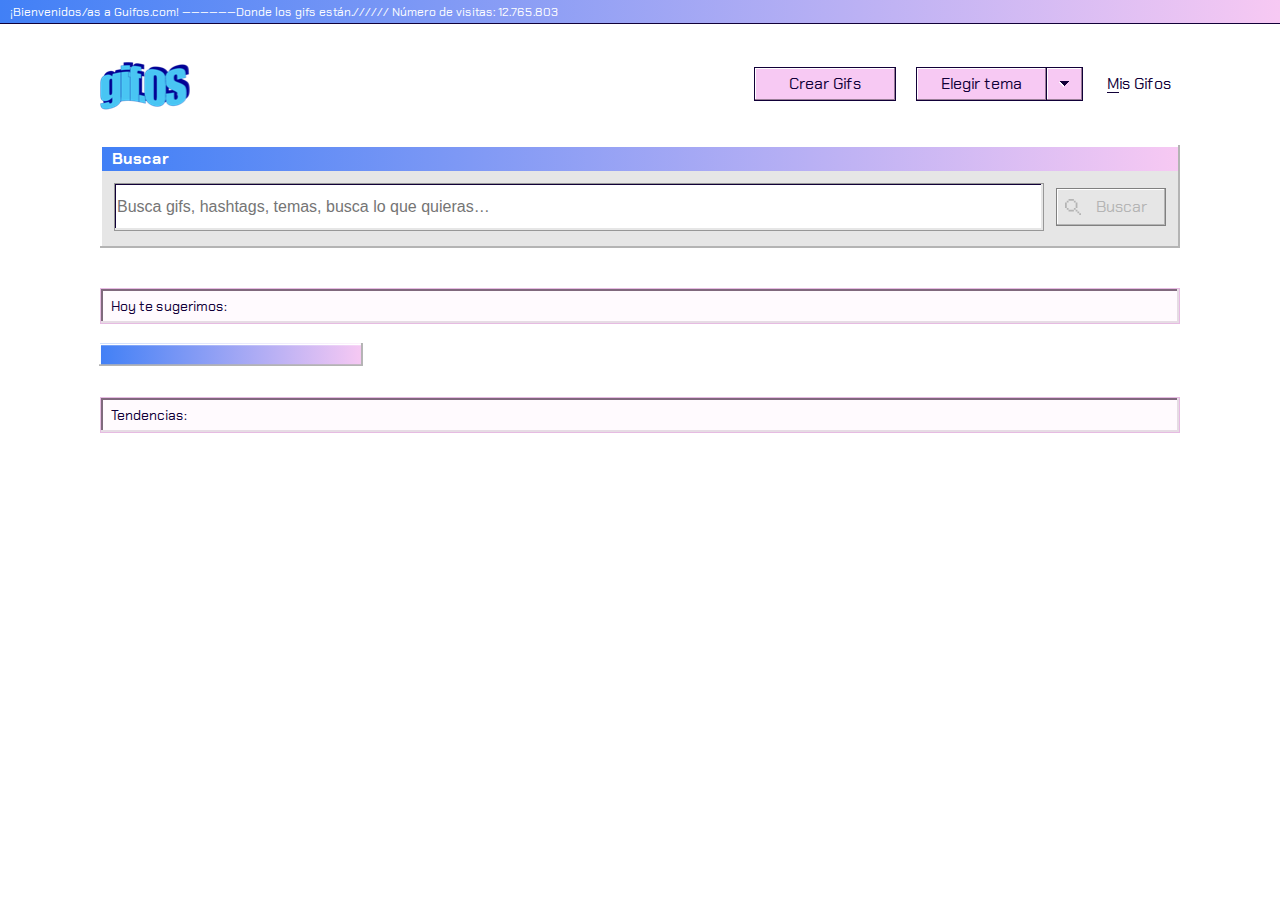
<file: index.html>
<!DOCTYPE html>
<html lang="en">
	<head>
		<meta charset="UTF-8" />
		<meta name="viewport" content="width=device-width, initial-scale=1.0" />
		<meta name="author" content="Sebastian Tamayo" />
		<meta name="description" content="gifs" />
		<link rel="icon" href="./assets/gifOF_logo.png" type="image/svg" />
		<title>GifOS | The best place to enjoy</title>
		<link rel="stylesheet" href="./style/main.css" />
	</head>
	<body>
		<div id="containerId" class="container">
			<header class="header">
				<div id="welcomeBar" class="header__welcomeVisitors">
					¡Bienvenidos/as a Guifos.com! ——————Donde los gifs están.////// Número de visitas: 12.765.803
				</div>
				<img src="./assets/gifOF_logo.png" alt="page logo" class="header__logo" />
				<nav class="nav">
					<a href="./upload.html" class="button" id="button_createGifs">Crear Gifs</a>
					<div class="nav__dropdown">
						<div class="nav__btn--dropdown dotted" id="dualButton">
							<div class="text dotted__text textButton_sailorNight" id="button_text_chooseTheme">
								Elegir tema
							</div>
							<a
								href="#"
								class="arrow dropbtn dotted__arrow arrowButton_sailorNight"
								id="button_dropdownArrow"
								onclick="myFunction()"
							>
								<img src="./assets/dropdown.svg" alt="Drop down image arrow" />
							</a>
						</div>
						<div id="myDropdown" class="nav__list">
							<a href="#" class="button-inside sailorDay button-sailorNight"
								><span class="borderBottom" id="borderSBottomSDayId">S</span>ailor Day</a
							>
							<a href="#" class="button-inside sailorNight button-sailorNight"
								><span id="borderSBottomSNightId">S</span>ailor Night</a
							>
						</div>
					</div>
					<a href="./upload.html#myGifsId" class="nav__btn--normal" id="change_color"
						><span class="borderBottom" id="borderMBottomId">M</span>is Gifos</a
					>
				</nav>
				<div class="searcher" id="search">
					<div id="buscar" class="searcher__name changeColorGradient-sNight">Buscar</div>
					<div class="searcher__flexBox containerBtn-search-sNigh">
						<input
							autocomplete="off"
							class="searcher__input dropbtn_helpMenu"
							id="searcher"
							type="search"
							placeholder="Busca gifs, hashtags, temas, busca lo que quieras…"
						/>
						<button
							style="cursor: pointer;"
							onclick="location.href='#positionSearch'"
							disabled
							class="searcherbutton"
							id="btn"
						>
							<img src="./assets/lupa_inactive.svg" alt="lupa image" class="lupa-button" />
							Buscar
						</button>
					</div>
					<div id="help_dropdown" class="help__list help_dropd-sNight"></div>
				</div>
				<div class="searchHistory" id="searchHistoryId"></div>
			</header>
			<section class="suggestions" id="suggestionsId">
				<div class="subtitle suggestions-subtitle-sNight">
					<h3>Hoy te sugerimos:</h3>
				</div>
				<div class="suggestions__gifs" id="suggestions-gifsID"></div>
			</section>
			<section class="trends" id="trendsId">
				<div class="subtitle trends-subtitle-sNight" id="positionSearch">
					<h3 id="searchName">Tendencias:</h3>
				</div>
				<div class="trends__gifs" id="trendsGifsId"></div>
			</section>
		</div>

		<script src="./scripts/main-page/utilities.js"></script>
		<script src="./scripts/main-page/container-creation.js"></script>
		<script src="./scripts/main-page/eventListeners.js"></script>
		<script src="./scripts/main-page/main.js"></script>
	</body>
</html>
</file>
<file: style/main.css>
@import url("https://fonts.googleapis.com/css2?family=Chakra+Petch:wght@400;700&display=swap");
/* http://meyerweb.com/eric/tools/css/reset/ 
   v2.0 | 20110126
   License: none (public domain)
*/
html,
body,
div,
span,
applet,
object,
iframe,
h1,
h2,
h3,
h4,
h5,
h6,
p,
blockquote,
pre,
a,
abbr,
acronym,
address,
big,
cite,
code,
del,
dfn,
em,
img,
ins,
kbd,
q,
s,
samp,
small,
strike,
sub,
sup,
tt,
var,
b,
u,
i,
center,
dl,
dt,
dd,
ol,
ul,
li,
fieldset,
form,
label,
legend,
table,
caption,
tbody,
tfoot,
thead,
tr,
th,
td,
article,
aside,
canvas,
details,
embed,
figure,
figcaption,
footer,
header,
hgroup,
menu,
nav,
output,
ruby,
section,
summary,
time,
mark,
audio,
video {
  margin: 0;
  padding: 0;
  border: 0;
  font-size: 100%;
  font: inherit;
  vertical-align: baseline;
}

button {
  all: unset;
}

/* HTML5 display-role reset for older browsers */
article,
aside,
details,
figcaption,
figure,
footer,
header,
hgroup,
menu,
nav,
section {
  display: block;
}

body {
  line-height: 1;
  font-size: 1.6rem;
  font-family: 'Chakra Petch', sans-serif;
  color: #110038;
}

ol,
ul {
  list-style: none;
}

blockquote,
q {
  quotes: none;
}

blockquote:before,
blockquote:after,
q:before,
q:after {
  content: '';
  content: none;
}

table {
  border-collapse: collapse;
  border-spacing: 0;
}

html {
  scroll-behavior: smooth;
  font-size: 62.5%;
}

/*------------------------Mobile section----------------------*/
@media screen and (max-width: 599px) {
  html {
    font-size: 35%;
  }
}

/*----------------------Tablet portrait section----------------------*/
@media screen and (min-width: 600px) and (max-width: 900px) {
  html {
    font-size: 40%;
  }
}

/*----------------------Tablet landscape section----------------------*/
@media screen and (min-width: 900px) and (max-width: 1199px) {
  html {
    font-size: 50%;
  }
}

/*----------------------big screens section----------------------*/
@media screen and (min-width: 1600px) {
  html {
    font-size: 69%;
  }
}

/*--------------------------------- MAIN COLORS --------------------------------- */
/* ----------------------------------- MIXINS ------------------------------ */
.header__welcomeVisitors {
  height: 2.3rem;
  font-size: 1.2rem;
  padding: 0 1rem;
  -webkit-box-shadow: 0 1px 0 0 #110038;
          box-shadow: 0 1px 0 0 #110038;
  display: -webkit-box;
  display: -ms-flexbox;
  display: flex;
  -webkit-box-align: center;
      -ms-flex-align: center;
          align-items: center;
  background: -webkit-gradient(linear, right top, left top, from(#f7c9f3), to(#4180f6));
  background: linear-gradient(270deg, #f7c9f3 0%, #4180f6 100%);
  color: #ffffff;
}

.header__logo {
  top: 6.2rem;
  left: 10rem;
  position: absolute;
}

.nav {
  margin: 4.4rem 10rem;
  display: -webkit-box;
  display: -ms-flexbox;
  display: flex;
  -webkit-box-pack: end;
      -ms-flex-pack: end;
          justify-content: flex-end;
  -webkit-box-align: center;
      -ms-flex-align: center;
          align-items: center;
}

.nav__btn--dropdown {
  width: 16.7rem;
  display: -webkit-box;
  display: -ms-flexbox;
  display: flex;
  -webkit-box-pack: justify;
      -ms-flex-pack: justify;
          justify-content: space-between;
  -webkit-box-align: center;
      -ms-flex-align: center;
          align-items: center;
}

.nav__btn--dropdown .text {
  color: #110038;
  background: #f7c9f3;
  border: 0.2px solid #110038;
  -webkit-box-shadow: inset -1px -1px 0 0 #997d97, inset 1px 1px 0 0 #ffffff;
          box-shadow: inset -1px -1px 0 0 #997d97, inset 1px 1px 0 0 #ffffff;
  display: -webkit-box;
  display: -ms-flexbox;
  display: flex;
  -webkit-box-pack: center;
      -ms-flex-pack: center;
          justify-content: center;
  -webkit-box-align: center;
      -ms-flex-align: center;
          align-items: center;
  width: 13.1rem;
  height: 3.2rem;
  position: relative;
  border-right: none;
}

.nav__btn--dropdown .arrow {
  background: #f7c9f3;
  border: 0.2px solid #110038;
  -webkit-box-shadow: inset -1px -1px 0 0 #997d97, inset 1px 1px 0 0 #ffffff;
          box-shadow: inset -1px -1px 0 0 #997d97, inset 1px 1px 0 0 #ffffff;
  display: -webkit-box;
  display: -ms-flexbox;
  display: flex;
  -webkit-box-pack: center;
      -ms-flex-pack: center;
          justify-content: center;
  -webkit-box-align: center;
      -ms-flex-align: center;
          align-items: center;
  width: 3.6rem;
  height: 3.2rem;
}

.nav__list {
  z-index: 20;
  display: none;
  background: #e6e6e6;
  width: 16.7rem;
  height: 10.2rem;
  position: absolute;
  -webkit-box-shadow: inset -2px -2px 0 0 #b4b4b4, inset 2px 2px 0 0 #ffffff;
          box-shadow: inset -2px -2px 0 0 #b4b4b4, inset 2px 2px 0 0 #ffffff;
}

.nav__list .button-inside {
  margin: 0.6rem 0;
  text-decoration: none;
  display: -webkit-box;
  display: -ms-flexbox;
  display: flex;
  -webkit-box-pack: center;
      -ms-flex-pack: center;
          justify-content: center;
  -webkit-box-align: center;
      -ms-flex-align: center;
          align-items: center;
  width: 15rem;
  height: 3rem;
  -webkit-box-shadow: inset -1px -1px 0 0 #b4b4b4, inset 1px 1px 0 0 #ffffff;
          box-shadow: inset -1px -1px 0 0 #b4b4b4, inset 1px 1px 0 0 #ffffff;
  background: #f0f0f0;
  border: 1px solid #808080;
  color: #110038;
}

.nav__list .button-inside:hover {
  background: #fff4fd;
  border: 1px solid #cca6c9;
}

.nav__btn--normal {
  margin-left: 1.5rem;
  text-decoration: none;
  display: -webkit-box;
  display: -ms-flexbox;
  display: flex;
  -webkit-box-pack: center;
      -ms-flex-pack: center;
          justify-content: center;
  -webkit-box-align: center;
      -ms-flex-align: center;
          align-items: center;
  width: 8rem;
  height: 3.2rem;
  border: 1px solid transparent;
  color: #110038;
}

.nav__btn--normal:hover {
  border: 1px dotted #110038;
}

.nav__btn--normal:active {
  border: 1px solid transparent;
  color: #b4b4b4;
}

.nav__btn--normal:active .borderBottom {
  border-bottom: 0.5px solid #b4b4b4;
}

.dotted:hover .dotted__text {
  background: #e6bbe2;
  -webkit-box-shadow: inset -1px -1px 0 0 #997d97, inset 1px 1px 0 0 #ffffff;
          box-shadow: inset -1px -1px 0 0 #997d97, inset 1px 1px 0 0 #ffffff;
}

.dotted:hover .dotted__text::after {
  content: '';
  border: 1px dotted #110038;
  width: 95%;
  height: 80%;
  position: absolute;
}

.dotted:hover .dotted__arrow {
  position: relative;
  background: #e6bbe2;
  -webkit-box-shadow: inset -1px -1px 0 0 #997d97, inset 1px 1px 0 0 #ffffff;
          box-shadow: inset -1px -1px 0 0 #997d97, inset 1px 1px 0 0 #ffffff;
}

.dotted:hover .dotted__arrow::after {
  content: '';
  right: 5%;
  border: 1px dotted #110038;
  width: 83%;
  height: 80%;
  position: absolute;
}

.borderBottom {
  -webkit-box-sizing: border-box;
          box-sizing: border-box;
  border-bottom: 0.5px solid #110038;
}

/* appears when the user press the dropdown menu (select theme) */
.show {
  display: -webkit-box;
  display: -ms-flexbox;
  display: flex;
  -webkit-box-pack: center;
      -ms-flex-pack: center;
          justify-content: center;
  -webkit-box-align: center;
      -ms-flex-align: center;
          align-items: center;
  -webkit-box-orient: vertical;
  -webkit-box-direction: normal;
      -ms-flex-direction: column;
          flex-direction: column;
}

/* END */
.searcher {
  padding: 0.2rem;
  margin: 0 10rem;
  background: #e6e6e6;
  height: 9.9rem;
  position: relative;
  -webkit-box-shadow: inset -2px -2px 0 0 #b4b4b4, inset 2px 2px 0 0 #ffffff;
          box-shadow: inset -2px -2px 0 0 #b4b4b4, inset 2px 2px 0 0 #ffffff;
}

.searcher__name {
  height: 2.4rem;
  font-weight: bold;
  padding-left: 1rem;
  display: -webkit-box;
  display: -ms-flexbox;
  display: flex;
  -webkit-box-align: center;
      -ms-flex-align: center;
          align-items: center;
  background: -webkit-gradient(linear, right top, left top, from(#f7c9f3), to(#4180f6));
  background: linear-gradient(270deg, #f7c9f3 0%, #4180f6 100%);
  color: #ffffff;
}

.searcher__flexBox {
  display: -webkit-box;
  display: -ms-flexbox;
  display: flex;
  -webkit-box-pack: justify;
      -ms-flex-pack: justify;
          justify-content: space-between;
  -webkit-box-align: center;
      -ms-flex-align: center;
          align-items: center;
}

.searcher__input {
  outline: none;
  font-size: 1.6rem;
  margin: 1.2rem 1.2rem;
  border: 1px solid #979797;
  width: 90%;
  height: 4.8rem;
  -webkit-box-shadow: inset -2px -2px 0 0 #e6e6e6, inset 1px 1px 0 0 #110038;
          box-shadow: inset -2px -2px 0 0 #e6e6e6, inset 1px 1px 0 0 #110038;
}

.help__list {
  top: 10.2rem;
  left: 0;
  z-index: 10;
  display: none;
  padding: 1.6rem 0;
  background: #e6e6e6;
  width: 100%;
  position: absolute;
  -webkit-box-shadow: inset -2px -2px 0 0 #b4b4b4, inset 2px 2px 0 0 #ffffff;
          box-shadow: inset -2px -2px 0 0 #b4b4b4, inset 2px 2px 0 0 #ffffff;
}

.help__list .buttonHelp {
  padding-left: 1rem;
  margin-left: 1.6rem;
  text-decoration: none;
  display: -webkit-box;
  display: -ms-flexbox;
  display: flex;
  -webkit-box-align: center;
      -ms-flex-align: center;
          align-items: center;
  width: 86.5%;
  height: 3.6rem;
  position: relative;
  -webkit-box-shadow: inset -1px -1px 0 0 #b4b4b4, inset 1px 1px 0 0 #ffffff;
          box-shadow: inset -1px -1px 0 0 #b4b4b4, inset 1px 1px 0 0 #ffffff;
  background: #f0f0f0;
  border: 1px solid #808080;
}

.help__list .buttonHelp:hover {
  background: #e6e6e6;
}

.help__list .buttonHelp:hover::after {
  content: '';
  top: 50%;
  left: 50%;
  -webkit-transform: translate(-50%, -50%);
          transform: translate(-50%, -50%);
  border: 1px dotted #110038;
  width: 99.6%;
  height: 90%;
  position: absolute;
}

.help__list .buttonHelp:not(:last-child) {
  margin-bottom: 1rem;
}

/* appears when the user press the dropdown help menu */
.show_helpMenu {
  display: -webkit-box;
  display: -ms-flexbox;
  display: flex;
  -webkit-box-orient: vertical;
  -webkit-box-direction: normal;
      -ms-flex-direction: column;
          flex-direction: column;
}

.searchHistory {
  overflow: hidden;
  display: -webkit-box;
  display: -ms-flexbox;
  display: flex;
  margin: 1rem 10rem;
}

.buttonHistory {
  font-size: 1.4rem;
  padding: 0.8rem 1rem;
  text-decoration: none;
  display: -webkit-box;
  display: -ms-flexbox;
  display: flex;
  -webkit-box-pack: center;
      -ms-flex-pack: center;
          justify-content: center;
  -webkit-box-align: center;
      -ms-flex-align: center;
          align-items: center;
  width: auto;
  position: relative;
  -webkit-box-shadow: inset -2px -2px 0 0 #284f99, inset 2px 2px 0 0 #ffffff;
          box-shadow: inset -2px -2px 0 0 #284f99, inset 2px 2px 0 0 #ffffff;
  background: #4180f6;
  border: 1px solid #4c2f99;
  color: #ffffff;
}

.buttonHistory:not(:last-child) {
  margin-right: 0.4rem;
}

.buttonHistory:hover {
  background: #3a72db;
}

.buttonHistory:hover::after {
  content: '';
  border: 1px dotted #110038;
  width: 93%;
  height: 87%;
  position: absolute;
}

/*----------------------Tablet landscape section----------------------*/
@media screen and (min-width: 900px) and (max-width: 1199px) {
  .header__logo {
    top: 5.6rem;
  }
}

/*----------------------Tablet portrait section----------------------*/
@media screen and (min-width: 600px) and (max-width: 900px) {
  .header__logo {
    top: 5rem;
  }
}

/*------------------------Mobile section----------------------*/
@media screen and (max-width: 599px) {
  .header__logo {
    top: 0;
    left: 50%;
    -webkit-transform: translate(-50%, 60%);
            transform: translate(-50%, 60%);
    position: absolute;
  }
  .nav {
    margin-top: 15rem;
  }
}

.button {
  text-decoration: none;
  color: #110038;
  background: #f7c9f3;
  border: 0.2px solid #110038;
  -webkit-box-shadow: inset -1px -1px 0 0 #997d97, inset 1px 1px 0 0 #ffffff;
          box-shadow: inset -1px -1px 0 0 #997d97, inset 1px 1px 0 0 #ffffff;
  display: -webkit-box;
  display: -ms-flexbox;
  display: flex;
  -webkit-box-pack: center;
      -ms-flex-pack: center;
          justify-content: center;
  -webkit-box-align: center;
      -ms-flex-align: center;
          align-items: center;
  width: 14rem;
  height: 3.2rem;
  position: relative;
}

.button:not(:last-child) {
  margin-right: 2rem;
}

.button:hover {
  background: #e6bbe2;
  border: 1px solid #110038;
}

.button:hover::before {
  content: '';
  border: 1px dotted #110038;
  width: 95%;
  height: 80%;
  position: absolute;
}

.button-white {
  background: #ffffff;
}

.button-white:hover {
  background: #4180f6;
  border: 1px solid #110038;
  color: #ffffff;
}

.searcherbutton {
  padding-right: 1rem;
  margin-right: 1.2rem;
  text-decoration: none;
  display: -webkit-box;
  display: -ms-flexbox;
  display: flex;
  -ms-flex-pack: distribute;
      justify-content: space-around;
  -webkit-box-align: center;
      -ms-flex-align: center;
          align-items: center;
  width: 10.2rem;
  height: 3.6rem;
  -webkit-box-shadow: inset -1px -1px 0 0 #b4b4b4, inset 1px 1px 0 0 #ffffff;
          box-shadow: inset -1px -1px 0 0 #b4b4b4, inset 1px 1px 0 0 #ffffff;
  border: 1px solid #808080;
  color: #b4b4b4;
}

.pushed_button {
  position: relative;
  -webkit-box-shadow: inset -1px -1px 0 0 #997d97, inset 1px 1px 0 0 #ffffff;
          box-shadow: inset -1px -1px 0 0 #997d97, inset 1px 1px 0 0 #ffffff;
  background: #f7c9f3;
  border: 1px solid #110038;
  color: #110038;
}

.pushed_button:active {
  background: #e6bbe2;
  border: 1px solid #110038;
  -webkit-box-shadow: inset -1px -1px 0 0 #997d97, inset 1px 1px 0 0 #ffffff;
          box-shadow: inset -1px -1px 0 0 #997d97, inset 1px 1px 0 0 #ffffff;
}

.pushed_button:active::after {
  content: '';
  width: 96%;
  height: 90%;
  border: 1px dotted #110038;
  position: absolute;
  top: 50%;
  left: 50%;
  -webkit-transform: translate(-50.8%, -50%);
          transform: translate(-50.8%, -50%);
}

.button-seeMore {
  left: 2%;
  bottom: 5%;
  font-size: 1.4rem;
  text-decoration: none;
  display: -webkit-box;
  display: -ms-flexbox;
  display: flex;
  -webkit-box-pack: center;
      -ms-flex-pack: center;
          justify-content: center;
  -webkit-box-align: center;
      -ms-flex-align: center;
          align-items: center;
  width: 7.9rem;
  height: 3.2rem;
  position: absolute;
  -webkit-box-shadow: inset -2px -2px 0 0 #284f99, inset 2px 2px 0 0 #ffffff;
          box-shadow: inset -2px -2px 0 0 #284f99, inset 2px 2px 0 0 #ffffff;
  background: #4180f6;
  border: 1px solid #4c2f99;
  color: #ffffff;
}

.button-seeMore:hover {
  background: #3a72db;
}

.button-seeMore:hover::after {
  content: '';
  border: 1px dotted #110038;
  width: 93%;
  height: 87%;
  position: absolute;
}

p {
  font-size: 1.4rem;
}

p:not(:last-child) {
  margin-bottom: 1.5rem;
}

/*------------------------Mobile section----------------------*/
@media screen and (max-width: 599px) {
  .button:not(:last-child) {
    margin-right: 1rem;
  }
}

.suggestions {
  margin: 3rem 10rem;
}

.suggestions__gifs {
  display: -ms-grid;
  display: grid;
  -ms-grid-columns: (1fr)[4];
      grid-template-columns: repeat(4, 1fr);
  -ms-grid-rows: repeat 1, 25rem;
      grid-template-rows: repeat 1, 25rem;
  grid-gap: 1rem;
  margin-top: 1.9rem;
}

.suggestions__gifs .content {
  background: -webkit-gradient(linear, right top, left top, from(#f7c9f3), to(#4180f6));
  background: linear-gradient(270deg, #f7c9f3 0%, #4180f6 100%);
  background-size: 400% 400%;
  -webkit-animation: loading-animation 2s ease-in-out infinite;
          animation: loading-animation 2s ease-in-out infinite;
  color: transparent;
  width: 100%;
  height: 32rem;
}

.suggestions__gifs .content:hover::after {
  content: '';
  width: 97%;
  height: 91%;
  position: absolute;
  top: 50%;
  left: 50%;
  -webkit-transform: translate(-50%, -46.3%);
          transform: translate(-50%, -46.3%);
  border: 1px dotted #110038;
}

.suggestions__gifs .content .gif {
  width: 100%;
  height: 100%;
}

@-webkit-keyframes loading-animation {
  0% {
    background-position: 0% 80%;
  }
  50% {
    background-position: 90% 20%;
  }
  100% {
    background-position: 0% 80%;
  }
}

@keyframes loading-animation {
  0% {
    background-position: 0% 80%;
  }
  50% {
    background-position: 90% 20%;
  }
  100% {
    background-position: 0% 80%;
  }
}

.subtitle {
  margin: 0 auto;
  background: #fffafe;
  border: 1px solid #e6bbe2;
  -webkit-box-shadow: inset -2px -2px 0 0 #e6dce4, inset 2px 2px 0 0 #80687d;
          box-shadow: inset -2px -2px 0 0 #e6dce4, inset 2px 2px 0 0 #80687d;
}

.subtitle h3 {
  margin: 1rem 1rem;
  font-size: 1.4rem;
}

.exitButton {
  margin-top: 0.4rem;
  position: relative;
  z-index: 4;
}

.gifContainer {
  display: -webkit-box;
  display: -ms-flexbox;
  display: flex;
  -webkit-box-orient: vertical;
  -webkit-box-direction: normal;
      -ms-flex-direction: column;
          flex-direction: column;
  width: 100%;
  height: auto;
  position: relative;
}

.gifContainer::before {
  content: '';
  width: 100.6%;
  height: 100%;
  position: absolute;
  -webkit-box-shadow: inset -2px -2px 0 0 #b4b4b4, inset 2px 2px 0 0 #ffffff;
          box-shadow: inset -2px -2px 0 0 #b4b4b4, inset 2px 2px 0 0 #ffffff;
  -webkit-box-sizing: border-box;
          box-sizing: border-box;
  top: 50%;
  left: 50%;
  -webkit-transform: translate(-50%, -50%);
          transform: translate(-50%, -50%);
}

.gifContainer__hashtagName {
  display: -webkit-box;
  display: -ms-flexbox;
  display: flex;
  -webkit-box-pack: justify;
      -ms-flex-pack: justify;
          justify-content: space-between;
  -webkit-box-align: center;
      -ms-flex-align: center;
          align-items: center;
  height: 2.2rem;
  padding: 0 0.5rem;
  font-size: 1.4rem;
  margin-bottom: 0.6%;
  background: -webkit-gradient(linear, right top, left top, from(#f7c9f3), to(#4180f6));
  background: linear-gradient(270deg, #f7c9f3 0%, #4180f6 100%);
  color: #ffffff;
}

/*----------------------Tablet landscape section----------------------*/
@media screen and (min-width: 900px) and (max-width: 1199px) {
  .suggestions__gifs {
    -ms-grid-columns: (1fr)[4];
        grid-template-columns: repeat(4, 1fr);
  }
  .gifContainer__hashtagName {
    height: 2.4rem;
    font-size: 1.4rem;
  }
}

/*----------------------Tablet portrait section----------------------*/
@media screen and (min-width: 600px) and (max-width: 900px) {
  .suggestions__gifs {
    -ms-grid-columns: (1fr)[2];
        grid-template-columns: repeat(2, 1fr);
  }
  .gifContainer__hashtagName {
    height: 3.2rem;
    font-size: 1.7rem;
  }
}

/*------------------------Mobile section----------------------*/
@media screen and (max-width: 599px) {
  .suggestions__gifs {
    -ms-grid-columns: (1fr)[1];
        grid-template-columns: repeat(1, 1fr);
  }
  .gifContainer__hashtagName {
    height: 3.4rem;
    font-size: 2rem;
  }
}

.trends {
  margin: 3rem 10rem;
}

.trends__gifs {
  display: -ms-grid;
  display: grid;
  -ms-grid-columns: (1fr)[4];
      grid-template-columns: repeat(4, 1fr);
  -ms-grid-rows: repeat 3, 25rem;
      grid-template-rows: repeat 3, 25rem;
  grid-auto-flow: row dense;
  grid-gap: 1rem;
  margin-top: 1.9rem;
}

.trends__gifs .content {
  width: 100%;
  height: 32rem;
  background: -webkit-gradient(linear, right top, left top, from(#f7c9f3), to(#4180f6));
  background: linear-gradient(270deg, #f7c9f3 0%, #4180f6 100%);
  background-size: 400% 400%;
  -webkit-animation: loading-animation 2s ease-in-out infinite;
          animation: loading-animation 2s ease-in-out infinite;
  color: transparent;
}

.trends__gifs .content:hover {
  -webkit-box-shadow: inset -2px -2px 0 0 #b4b4b4, inset 2px 2px 0 0 #ffffff;
          box-shadow: inset -2px -2px 0 0 #b4b4b4, inset 2px 2px 0 0 #ffffff;
}

.trends__gifs .content:hover::after {
  content: '';
  width: 99.2%;
  height: 98.3%;
  position: absolute;
  border: 1.1px dotted #110038;
  top: 50%;
  left: 50%;
  z-index: 4;
  -webkit-transform: translate(-50%, -50%);
          transform: translate(-50%, -50%);
}

.trends__gifs .content:hover::before {
  content: '';
  width: 100.6%;
  height: 100%;
  position: absolute;
  -webkit-box-shadow: inset -3px -3px 0 0 #b4b4b4, inset 3px 3px 0 0 #ffffff;
          box-shadow: inset -3px -3px 0 0 #b4b4b4, inset 3px 3px 0 0 #ffffff;
  top: 50%;
  left: 50%;
  z-index: 4;
  -webkit-transform: translate(-50%, -50%);
          transform: translate(-50%, -50%);
}

.trends__gifs .content .gif {
  width: 100%;
  height: 100%;
}

@keyframes loading-animation {
  0% {
    background-position: 0% 80%;
  }
  50% {
    background-position: 90% 20%;
  }
  100% {
    background-position: 0% 80%;
  }
}

.column-double {
  grid-column: span 2;
}

.hover-trend-search {
  width: 100%;
  height: auto;
  position: relative;
  display: -webkit-box;
  display: -ms-flexbox;
  display: flex;
  -webkit-box-orient: vertical;
  -webkit-box-direction: normal;
      -ms-flex-direction: column;
          flex-direction: column;
  -webkit-box-sizing: border-box;
          box-sizing: border-box;
}

.hover-trend-search:hover {
  background: #e6e6e6;
  -webkit-box-shadow: inset -1px -1px 0 0 #b4b4b4, inset 1px 1px 0 0 #ffffff;
          box-shadow: inset -1px -1px 0 0 #b4b4b4, inset 1px 1px 0 0 #ffffff;
}

.hover-trend-search:hover .hash-trend-search {
  height: 2.2rem;
  position: absolute;
  bottom: 0;
  font-size: 1.4rem;
  display: -webkit-box;
  display: -ms-flexbox;
  display: flex;
  -webkit-box-align: center;
      -ms-flex-align: center;
          align-items: center;
  background: -webkit-gradient(linear, right top, left top, from(#f7c9f3), to(#4180f6));
  background: linear-gradient(270deg, #f7c9f3 0%, #4180f6 100%);
  color: #ffffff;
}

.hover-trend-search .hash-trend-search {
  display: none;
  width: 100%;
}

/*----------------------Tablet landscape section----------------------*/
@media screen and (min-width: 900px) and (max-width: 1199px) {
  .trends__gifs {
    -ms-grid-columns: (1fr)[3];
        grid-template-columns: repeat(3, 1fr);
  }
}

/*----------------------Tablet portrait section----------------------*/
@media screen and (min-width: 600px) and (max-width: 900px) {
  .trends__gifs {
    -ms-grid-columns: (1fr)[2];
        grid-template-columns: repeat(2, 1fr);
  }
}

/*------------------------Mobile section----------------------*/
@media screen and (max-width: 599px) {
  .trends__gifs {
    -ms-grid-columns: (1fr)[1];
        grid-template-columns: repeat(1, 1fr);
  }
  .column-double {
    grid-column: span 1;
  }
}

.arrowReturn {
  position: absolute;
  top: 7.5rem;
  left: 6rem;
}

.nav {
  font-size: 1.6rem;
}

.alert {
  margin: 5rem 30%;
  padding-top: 0.01rem;
  background: #e6e6e6;
  -webkit-box-shadow: inset -2px -2px 0 0 #b4b4b4, inset 2px 2px 0 0 #ffffff;
          box-shadow: inset -2px -2px 0 0 #b4b4b4, inset 2px 2px 0 0 #ffffff;
}

.alert__nameWindow {
  display: -webkit-box;
  display: -ms-flexbox;
  display: flex;
  -webkit-box-pack: justify;
      -ms-flex-pack: justify;
          justify-content: space-between;
  -webkit-box-align: center;
      -ms-flex-align: center;
          align-items: center;
  height: 2.4rem;
  margin: 0.2rem;
  padding: 0 1rem;
  background: -webkit-gradient(linear, right top, left top, from(#f7c9f3), to(#4180f6));
  background: linear-gradient(270deg, #f7c9f3 0%, #4180f6 100%);
  color: #ffffff;
  font-weight: bold;
}

.alert__nameWindow .exitButton {
  margin-top: 0.3rem;
}

.textAlert {
  font-size: 1.6rem;
}

.dialogueWindow {
  margin: 3.2rem 2.5rem;
  display: -webkit-box;
  display: -ms-flexbox;
  display: flex;
  -ms-flex-pack: distribute;
      justify-content: space-around;
  -webkit-box-align: center;
      -ms-flex-align: center;
          align-items: center;
}

.dialogueWindow__image {
  margin-right: 1.6rem;
}

.dialogueWindow__boldParagraph {
  font-weight: bold;
  margin-bottom: 1.7rem;
}

.buttons-uploadPage {
  display: -webkit-box;
  display: -ms-flexbox;
  display: flex;
  -webkit-box-pack: end;
      -ms-flex-pack: end;
          justify-content: flex-end;
  -webkit-box-align: center;
      -ms-flex-align: center;
          align-items: center;
  padding-right: 3.6rem;
  padding-bottom: 3.6rem;
}

/* hiding and showing information */
.gifCreation {
  margin: 5rem auto;
  padding-top: 0.01rem;
  background: #e6e6e6;
  width: 86rem;
  height: auto;
  -webkit-box-shadow: inset -2px -2px 0 0 #b4b4b4, inset 2px 2px 0 0 #ffffff;
          box-shadow: inset -2px -2px 0 0 #b4b4b4, inset 2px 2px 0 0 #ffffff;
}

.gifCreation__video {
  height: 0;
  overflow: hidden;
  position: relative;
  margin: 0 auto;
  margin-top: 0.8rem;
  width: 83.2rem;
  height: 39rem;
  padding: 0.2rem;
  background: #ffffff;
  border: 1px solid #979797;
  -webkit-box-shadow: inset -2px -2px 0 0 #e6e6e6, inset 1px 1px 0 0 #110038;
          box-shadow: inset -2px -2px 0 0 #e6e6e6, inset 1px 1px 0 0 #110038;
}

.gifCreation__video video,
.gifCreation__video img {
  top: 0;
  left: 0;
  width: 100%;
  height: 100%;
  position: absolute;
}

/* -------------------------------- buttons ---------------------------------- */
.buttons-container {
  display: -webkit-box;
  display: -ms-flexbox;
  display: flex;
  -webkit-box-pack: justify;
      -ms-flex-pack: justify;
          justify-content: space-between;
  -webkit-box-align: center;
      -ms-flex-align: center;
          align-items: center;
  width: 83.2rem;
  height: 7.3rem;
  margin: 0 auto;
}

.buttonsUploadComplete {
  display: -webkit-box;
  display: -ms-flexbox;
  display: flex;
  -webkit-box-pack: end;
      -ms-flex-pack: end;
          justify-content: flex-end;
  -webkit-box-align: center;
      -ms-flex-align: center;
          align-items: center;
}

.buttonStyle {
  display: -webkit-box;
  display: -ms-flexbox;
  display: flex;
}

.buttonStyle__img {
  display: -webkit-box;
  display: -ms-flexbox;
  display: flex;
  -webkit-box-pack: center;
      -ms-flex-pack: center;
          justify-content: center;
  -webkit-box-align: center;
      -ms-flex-align: center;
          align-items: center;
  width: 3.6rem;
  height: 3.2rem;
}

.buttonStyle__img--sDay {
  background: #f7c9f3;
  border: 0.2px solid #110038;
  -webkit-box-shadow: inset -1px -1px 0 0 #997d97, inset 1px 1px 0 0 #ffffff;
          box-shadow: inset -1px -1px 0 0 #997d97, inset 1px 1px 0 0 #ffffff;
  border-right: none;
}

.buttonStyle__img--red {
  background: #ff6161;
  border: 1px solid #110038;
  -webkit-box-shadow: inset -1px -1px 0 0 #993a3a, inset 1px 1px 0 0 #ffffff;
          box-shadow: inset -1px -1px 0 0 #993a3a, inset 1px 1px 0 0 #ffffff;
  border-right: none;
}

.buttonStyle__text {
  display: -webkit-box;
  display: -ms-flexbox;
  display: flex;
  -webkit-box-pack: center;
      -ms-flex-pack: center;
          justify-content: center;
  -webkit-box-align: center;
      -ms-flex-align: center;
          align-items: center;
  width: 13.1rem;
  height: 3.2rem;
  text-decoration: none;
  color: #110038;
}

.buttonStyle__text--sDay {
  background: #f7c9f3;
  border: 0.2px solid #110038;
  -webkit-box-shadow: inset -1px -1px 0 0 #997d97, inset 1px 1px 0 0 #ffffff;
          box-shadow: inset -1px -1px 0 0 #997d97, inset 1px 1px 0 0 #ffffff;
}

.buttonStyle__text--red {
  color: #ffffff;
  background: #ff6161;
  border: 1px solid #110038;
  -webkit-box-shadow: inset -1px -1px 0 0 #993a3a, inset 1px 1px 0 0 #ffffff;
          box-shadow: inset -1px -1px 0 0 #993a3a, inset 1px 1px 0 0 #ffffff;
}

/* cronometer */
.timer {
  background: #ffffff;
  padding: 0.5rem 1.5rem;
  border: 1px solid #979797;
  -webkit-box-shadow: inset -2px -2px 0 0 #e6e6e6, inset 2px 2px 0 0 #110038;
          box-shadow: inset -2px -2px 0 0 #e6e6e6, inset 2px 2px 0 0 #110038;
}

.progressBar {
  height: 2rem;
}

.uploadingGif {
  display: -webkit-box;
  display: -ms-flexbox;
  display: flex;
  -webkit-box-pack: center;
      -ms-flex-pack: center;
          justify-content: center;
  -webkit-box-align: center;
      -ms-flex-align: center;
          align-items: center;
  -webkit-box-orient: vertical;
  -webkit-box-direction: normal;
      -ms-flex-direction: column;
          flex-direction: column;
  position: relative;
}

.uploadingGif img {
  width: 5rem;
  height: 5rem;
  position: absolute;
  top: 30%;
  left: 50%;
  -webkit-transform: translate(-50%, -50%);
          transform: translate(-50%, -50%);
}

/*----------------------------------- Grid my gifs ------------------------------- */
.myGifs {
  margin: 3rem 10rem;
}

.myGifs__gifs {
  display: -ms-grid;
  display: grid;
  -ms-grid-columns: (1fr)[4];
      grid-template-columns: repeat(4, 1fr);
  -ms-grid-rows: repeat 3, 25rem;
      grid-template-rows: repeat 3, 25rem;
  grid-gap: 1rem;
  margin-top: 1.9rem;
}

.myGifs__gifs .content {
  width: 100%;
  height: 33rem;
}

.myGifs__gifs .content:hover::after {
  content: '';
  width: 99.2%;
  height: 98.3%;
  position: absolute;
  border: 1.1px dotted #110038;
  top: 50%;
  left: 50%;
  z-index: 4;
  -webkit-transform: translate(-50%, -50%);
          transform: translate(-50%, -50%);
}

.myGifs__gifs .content:hover::before {
  content: '';
  width: 100.6%;
  height: 100%;
  position: absolute;
  -webkit-box-shadow: inset -3px -3px 0 0 #b4b4b4, inset 3px 3px 0 0 #ffffff;
          box-shadow: inset -3px -3px 0 0 #b4b4b4, inset 3px 3px 0 0 #ffffff;
  -webkit-box-sizing: border-box;
          box-sizing: border-box;
  top: 50%;
  left: 50%;
  z-index: 4;
  -webkit-transform: translate(-50%, -50%);
          transform: translate(-50%, -50%);
}

.myGifs__gifs .content .gif {
  width: 100%;
  height: 100%;
}

/* -----------------------------------uploaded box ----------------------- */
.gifCreation__uploaded {
  display: -webkit-box;
  display: -ms-flexbox;
  display: flex;
  -webkit-box-pack: center;
      -ms-flex-pack: center;
          justify-content: center;
  -webkit-box-orient: vertical;
  -webkit-box-direction: normal;
      -ms-flex-direction: column;
          flex-direction: column;
  background: #e6e6e6;
  width: 86rem;
  height: 34rem;
  -webkit-box-shadow: inset -2px -2px 0 0 #b4b4b4, inset 2px 0px 0 0 #ffffff;
          box-shadow: inset -2px -2px 0 0 #b4b4b4, inset 2px 0px 0 0 #ffffff;
}

.uploaded-box {
  display: -webkit-box;
  display: -ms-flexbox;
  display: flex;
  -ms-flex-pack: distribute;
      justify-content: space-around;
}

.uploaded-box .gifUploadedBox {
  display: -webkit-box;
  display: -ms-flexbox;
  display: flex;
  -webkit-box-pack: center;
      -ms-flex-pack: center;
          justify-content: center;
  -webkit-box-align: center;
      -ms-flex-align: center;
          align-items: center;
  padding: 0.2rem;
  width: 36.5rem;
  height: 19.1rem;
  background: #ffffff;
  border: 1px solid #979797;
  -webkit-box-shadow: inset -2px -2px 0 0 #e6e6e6, inset 2px 2px 0 0 #110038;
          box-shadow: inset -2px -2px 0 0 #e6e6e6, inset 2px 2px 0 0 #110038;
}

.uploaded-box .gifUploadedBox .gif-2 {
  width: 100%;
  height: 100%;
}

.buttons-uploaded {
  display: -webkit-box;
  display: -ms-flexbox;
  display: flex;
  -webkit-box-pack: center;
      -ms-flex-pack: center;
          justify-content: center;
  -webkit-box-align: center;
      -ms-flex-align: center;
          align-items: center;
  -webkit-box-orient: vertical;
  -webkit-box-direction: normal;
      -ms-flex-direction: column;
          flex-direction: column;
  width: 45%;
}

.buttons-uploaded .successGif {
  margin-bottom: 2rem;
}

.button-copy-download {
  text-decoration: none;
  display: -webkit-box;
  display: -ms-flexbox;
  display: flex;
  -webkit-box-pack: center;
      -ms-flex-pack: center;
          justify-content: center;
  -webkit-box-align: center;
      -ms-flex-align: center;
          align-items: center;
  width: 25.6rem;
  height: 3.6rem;
  background: #ffffff;
  border: 1px solid #110038;
  color: #110038;
  -webkit-box-shadow: inset -1px -1px 0 0 #997d97, inset 1px 1px 0 0 #ffffff;
          box-shadow: inset -1px -1px 0 0 #997d97, inset 1px 1px 0 0 #ffffff;
  position: relative;
}

.button-copy-download:not(:last-child) {
  margin-bottom: 2rem;
}

.button-copy-download:hover {
  background: #e6bbe2;
  border: 1px solid #110038;
}

.button-copy-download:hover::before {
  content: '';
  border: 1px dotted #110038;
  width: 97.7%;
  height: 80%;
  position: absolute;
  top: 50%;
  left: 50%;
  -webkit-transform: translate(-50%, -50%);
          transform: translate(-50%, -50%);
}

.button-copy-downloadDark {
  background: #110038;
  border: 1px solid #110038;
  color: #ffffff;
  position: relative;
}

.button-copy-downloadDark:hover {
  background: #110038;
  border: 1px solid #110038;
  color: #ffffff;
}

.button-copy-downloadDark:hover::before {
  content: '';
  border: 1px dotted #ffffff;
  width: 97.7%;
  height: 80%;
  position: absolute;
}

.buttonListo {
  display: -webkit-box;
  display: -ms-flexbox;
  display: flex;
  -webkit-box-pack: end;
      -ms-flex-pack: end;
          justify-content: flex-end;
  margin: 0 auto;
  width: 79%;
  margin-top: 3rem;
}

/*----------------------------- SAILOR NIGHT UPLOAD PAGE ----------------------------------- */
.alert-sNight,
.gifCreation-sNight {
  background: #b4b4b4;
  -webkit-box-shadow: inset -2px -2px 0 0 #808080, inset 0px 0px 0 0 #ffffff;
          box-shadow: inset -2px -2px 0 0 #808080, inset 0px 0px 0 0 #ffffff;
}

.hidden {
  display: none;
}

/*----------------------Tablet portrait section----------------------*/
@media screen and (min-width: 600px) and (max-width: 900px) {
  .myGifs__gifs {
    -ms-grid-columns: (1fr)[2];
        grid-template-columns: repeat(2, 1fr);
  }
}

/*------------------------Mobile section----------------------*/
@media screen and (min-width: 489px) and (max-width: 599px) {
  .alert {
    margin: 5rem 10%;
  }
  .alert__nameWindow {
    height: 3rem;
  }
  .alert__nameWindow .exitButton {
    margin-top: 0.23rem;
  }
  .nav {
    font-size: 1.2rem;
  }
  .myGifs__gifs {
    -ms-grid-columns: (1fr)[1];
        grid-template-columns: repeat(1, 1fr);
  }
}

@media screen and (max-width: 488px) {
  .alert {
    margin: 5rem 10%;
  }
  .alert__nameWindow {
    height: 3rem;
  }
  .alert__nameWindow .exitButton {
    margin-top: 0.23rem;
  }
  .nav {
    font-size: 1.2rem;
  }
  .myGifs__gifs {
    -ms-grid-columns: (1fr)[1];
        grid-template-columns: repeat(1, 1fr);
  }
  .gifCreation {
    width: 50rem;
    height: auto;
  }
  .gifCreation__video {
    width: 45rem;
    height: 21rem;
    padding: 0.2rem;
  }
  .buttons-container {
    width: 46rem;
    height: 6rem;
  }
  .gifCreation__uploaded {
    width: 50rem;
    height: 35rem;
  }
  .button-copy-download {
    width: 15rem;
    height: 3.6rem;
  }
  .uploadingGif img {
    top: 25%;
  }
}

.change_color_body {
  background-color: #110038;
}

.change_color_gradient {
  background-image: -webkit-gradient(linear, right top, left top, from(#ee3efe), to(#2e32fb));
  background-image: linear-gradient(270deg, #ee3efe 0%, #2e32fb 100%);
}

.button_sailorNight {
  background: #ee3efe;
  color: #ffffff;
}

.button_sailorNight:hover {
  background: #ce36db;
  -webkit-box-shadow: inset -1px -1px 0 0 #a72cb3, inset 1px 1px 0 0 #ffffff;
          box-shadow: inset -1px -1px 0 0 #a72cb3, inset 1px 1px 0 0 #ffffff;
}

.button_sailorNight_white {
  background: #2e32fb;
  color: #ffffff;
}

.button_sailorNight_white:hover {
  background: #110038;
}

.dualBtn_sailorNight:hover .textButton_sailorNight {
  background: #ce36db;
  -webkit-box-shadow: inset -1px -1px 0 0 #a72cb3, inset 1px 1px 0 0 #ffffff;
          box-shadow: inset -1px -1px 0 0 #a72cb3, inset 1px 1px 0 0 #ffffff;
  border: 1px solid #110038;
  color: #ffffff;
}

.dualBtn_sailorNight:hover .arrowButton_sailorNight {
  background: #ce36db;
  -webkit-box-shadow: inset -1px -1px 0 0 #a72cb3, inset 1px 1px 0 0 #ffffff;
          box-shadow: inset -1px -1px 0 0 #a72cb3, inset 1px 1px 0 0 #ffffff;
  border: 1px solid #110038;
}

.dualBtn_sailorNight .textButton_sailorNight {
  background: #ee3efe;
  color: #ffffff;
}

.dualBtn_sailorNight .arrowButton_sailorNight {
  background: #ee3efe;
}

.nav__list-sailorNight {
  background: #b4b4b4;
  -webkit-box-shadow: inset -2px -2px 0 0 #808080, inset 2px 2px 0 0 #ffffff;
          box-shadow: inset -2px -2px 0 0 #808080, inset 2px 2px 0 0 #ffffff;
}

.nav__list-sailorNight .button-sailorNight {
  -webkit-box-shadow: inset -1px -1px 0 0 #b4b4b4, inset 1px 1px 0 0 #ffffff;
          box-shadow: inset -1px -1px 0 0 #b4b4b4, inset 1px 1px 0 0 #ffffff;
  background: #cccccc;
  border: 1px solid #808080;
}

.nav__list-sailorNight .button-sailorNight:hover {
  background: #2e32fb;
  border: 1px solid rgba(51, 53, 143, 0.2);
  color: #ffffff;
  -webkit-box-shadow: inset -1px -1px 0 0 #cccccc, inset 1px 1px 0 0 #ffffff;
          box-shadow: inset -1px -1px 0 0 #cccccc, inset 1px 1px 0 0 #ffffff;
}

.nav__list-sailorNight .button-sailorNight:hover .borderBottom {
  border-bottom: 1px solid #ffffff;
}

.nav__btn--sailorNight {
  color: #ffffff;
}

.nav__btn--sailorNight:hover {
  border: 1px dotted #ffffff;
}

.nav__btn--sailorNight:hover .borderBottom {
  border-bottom: 1px solid #ffffff;
}

.nav__btn--sailorNight:active {
  border: 1px solid transparent;
  color: #b4b4b4;
}

.nav__btn--sailorNight:active .borderBottom {
  border-bottom: 1px solid #b4b4b4;
}

.hashtag-color-gradient .gifContainer-sailorNight {
  background: #b4b4b4;
  -webkit-box-shadow: inset -2px -2px 0 0 #5c5c5c, inset 2px 2px 0 0 #ffffff;
          box-shadow: inset -2px -2px 0 0 #5c5c5c, inset 2px 2px 0 0 #ffffff;
}

.hashtag-color-gradient .gifContainer-sailorNight .hashtag-sailorNight {
  background-image: -webkit-gradient(linear, right top, left top, from(#ee3efe), to(#2e32fb));
  background-image: linear-gradient(270deg, #ee3efe 0%, #2e32fb 100%);
}

.search_container {
  background: #b4b4b4;
  -webkit-box-shadow: inset -2px -2px 0 0 #808080, inset 2px 2px 0 0 #ffffff;
          box-shadow: inset -2px -2px 0 0 #808080, inset 2px 2px 0 0 #ffffff;
}

.search_container .changeColorGradient-sNight {
  background-image: -webkit-gradient(linear, right top, left top, from(#ee3efe), to(#2e32fb));
  background-image: linear-gradient(270deg, #ee3efe 0%, #2e32fb 100%);
}

.search_container .help_dropd-sNight {
  background: #b4b4b4;
  -webkit-box-shadow: inset -2px -2px 0 0 #808080, inset 2px 2px 0 0 #ffffff;
          box-shadow: inset -2px -2px 0 0 #808080, inset 2px 2px 0 0 #ffffff;
}

.search_container .help_dropd-sNight .buttonHelp-sNight {
  -webkit-box-shadow: inset -1px -1px 0 0 #b4b4b4, inset 1px 1px 0 0 #ffffff;
          box-shadow: inset -1px -1px 0 0 #b4b4b4, inset 1px 1px 0 0 #ffffff;
  background: #cccccc;
  border: 1px solid #808080;
}

.searchBtn-sNight {
  color: #808080;
}

.searchBtn-sNight-pushed {
  position: relative;
  -webkit-box-shadow: inset -1px -1px 0 0 #a72cb3, inset 1px 1px 0 0 #ffffff;
          box-shadow: inset -1px -1px 0 0 #a72cb3, inset 1px 1px 0 0 #ffffff;
  background: #ee3efe;
  border: 1px solid #110038;
  color: #ffffff;
}

.searchBtn-sNight-pushed:active {
  background: #ce36db;
  -webkit-box-shadow: inset -1px -1px 0 0 #a72cb3, inset 1px 1px 0 0 #ffffff;
          box-shadow: inset -1px -1px 0 0 #a72cb3, inset 1px 1px 0 0 #ffffff;
  border: 1px solid #110038;
}

.searchBtn-sNight-pushed:active::after {
  content: '';
  width: 96%;
  height: 90%;
  border: 1px dotted #110038;
  position: absolute;
  top: 50%;
  left: 50%;
  -webkit-transform: translate(-50.8%, -50%);
          transform: translate(-50.8%, -50%);
}

.suggestions-sNight .hashtag-color-gradient .gifContainer-sailorNight .button-seeMore-sNight {
  background: #2e32fb;
  border: 1px solid #4c2f99;
  -webkit-box-shadow: inset -2px -2px 0 0 #2629cc, inset 2px 2px 0 0 #ffffff;
          box-shadow: inset -2px -2px 0 0 #2629cc, inset 2px 2px 0 0 #ffffff;
}

.suggestions-sNight .hashtag-color-gradient .gifContainer-sailorNight .button-seeMore-sNight:hover {
  background: #2629cc;
}

.suggestions-sNight .hashtag-color-gradient .gifContainer-sailorNight .contentSnight {
  background: -webkit-gradient(linear, right top, left top, from(#ee3efe), to(#2e32fb));
  background: linear-gradient(270deg, #ee3efe 0%, #2e32fb 100%);
  background-size: 400% 400%;
  -webkit-animation: loading-animation 2s ease-in-out infinite;
          animation: loading-animation 2s ease-in-out infinite;
  color: transparent;
}

@keyframes loading-animation {
  0% {
    background-position: 0% 80%;
  }
  50% {
    background-position: 90% 20%;
  }
  100% {
    background-position: 0% 80%;
  }
}

.suggestions-sNight .suggestions-subtitle-sNight {
  background: #fffafe;
  border: 1px solid #2e32fb;
  -webkit-box-shadow: inset -2px -2px 0 0 #e6dce4, inset 2px 2px 0 0 #110038;
          box-shadow: inset -2px -2px 0 0 #e6dce4, inset 2px 2px 0 0 #110038;
}

.trends-sNight .trends-subtitle-sNight {
  background: #fffafe;
  border: 1px solid #2e32fb;
  -webkit-box-shadow: inset -2px -2px 0 0 #e6dce4, inset 2px 2px 0 0 #110038;
          box-shadow: inset -2px -2px 0 0 #e6dce4, inset 2px 2px 0 0 #110038;
}

.trends-sNight .sNightTrending-color-gradient .sNight-style-gradient .contentSnight {
  background: -webkit-gradient(linear, right top, left top, from(#ee3efe), to(#2e32fb));
  background: linear-gradient(270deg, #ee3efe 0%, #2e32fb 100%);
  background-size: 400% 400%;
  -webkit-animation: loading-animation 2s ease-in-out infinite;
          animation: loading-animation 2s ease-in-out infinite;
  color: transparent;
}

@keyframes loading-animation {
  0% {
    background-position: 0% 80%;
  }
  50% {
    background-position: 90% 20%;
  }
  100% {
    background-position: 0% 80%;
  }
}

.trends-sNight .sNightTrending-color-gradient .sNight-style-gradient .hash-trend-search {
  background-image: -webkit-gradient(linear, right top, left top, from(#ee3efe), to(#2e32fb));
  background-image: linear-gradient(270deg, #ee3efe 0%, #2e32fb 100%);
}

/* ------------------------ My Gifs Sailor Night ----------------------- */
.myGifs-sNight .gifs-sNight .sNight-style-gradient .constentSnight {
  background: -webkit-gradient(linear, right top, left top, from(#ee3efe), to(#2e32fb));
  background: linear-gradient(270deg, #ee3efe 0%, #2e32fb 100%);
  background-size: 400% 400%;
  -webkit-animation: loading-animation 2s ease-in-out infinite;
          animation: loading-animation 2s ease-in-out infinite;
  color: transparent;
}

@keyframes loading-animation {
  0% {
    background-position: 0% 80%;
  }
  50% {
    background-position: 90% 20%;
  }
  100% {
    background-position: 0% 80%;
  }
}

.myGifs-subtitle-sNight {
  background: #fffafe;
  border: 1px solid #2e32fb;
  -webkit-box-shadow: inset -2px -2px 0 0 #e6dce4, inset 2px 2px 0 0 #110038;
          box-shadow: inset -2px -2px 0 0 #e6dce4, inset 2px 2px 0 0 #110038;
}
/*# sourceMappingURL=main.css.map */
</file>
